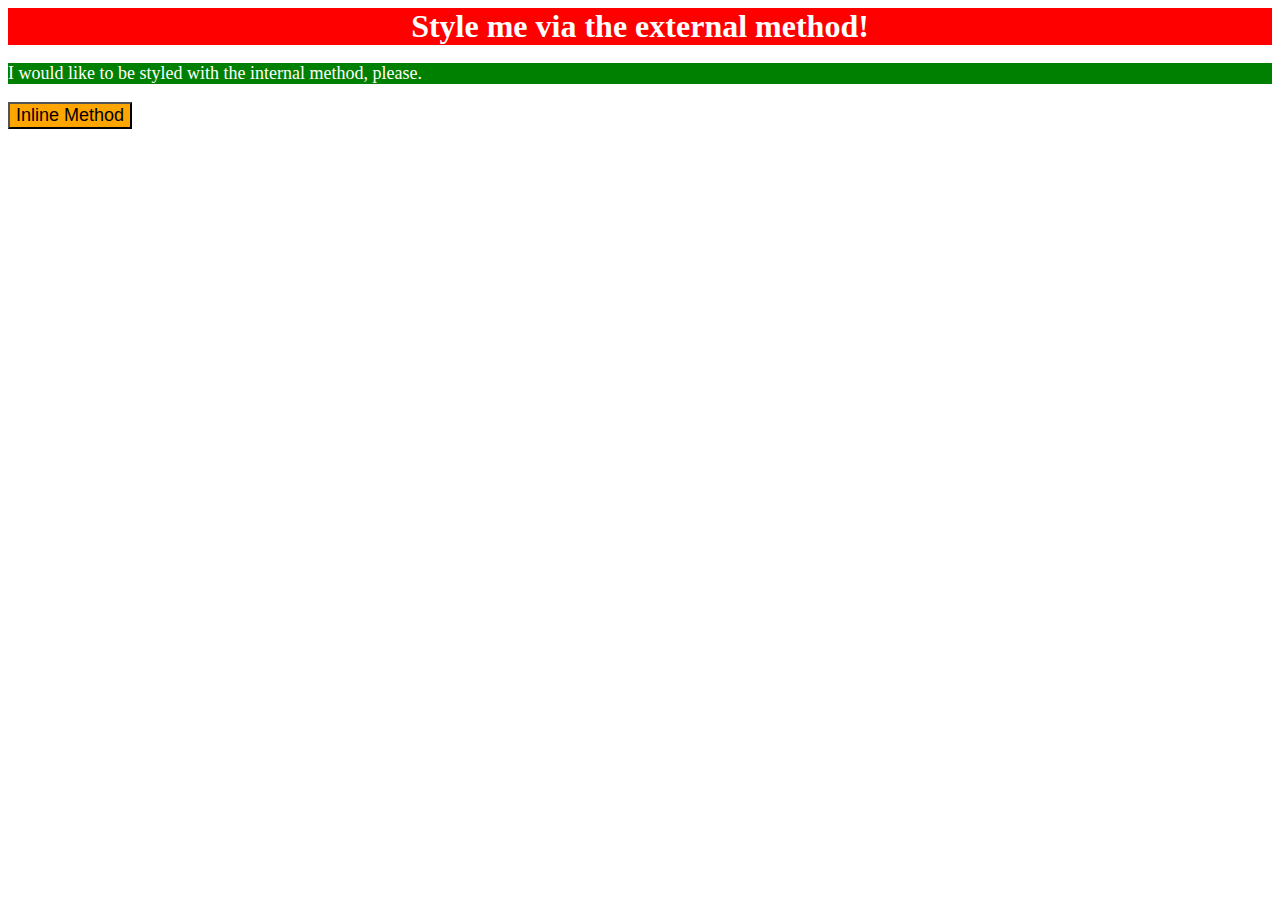
<file: foundations/intro-to-css/01-css-methods/index.html>
<!DOCTYPE html>
<html lang="en">
  <head>
    <meta charset="UTF-8">
    <meta http-equiv="X-UA-Compatible" content="IE=edge">
    <meta name="viewport" content="width=device-width, initial-scale=1.0">
    <title>Methods for Adding CSS</title>

    <link rel="stylesheet" href="style.css">

    <style>
      p{
        color: white;
        background-color: green;
        font-size: 18px;
      }
    </style>

  </head>
  <body>
    <div>Style me via the external method!</div>
    
    <p>I would like to be styled with the internal method, please.</p>

    <button style="background-color: orange; font-size: 18px;">Inline Method</button>
  </body>
</html>
</file>
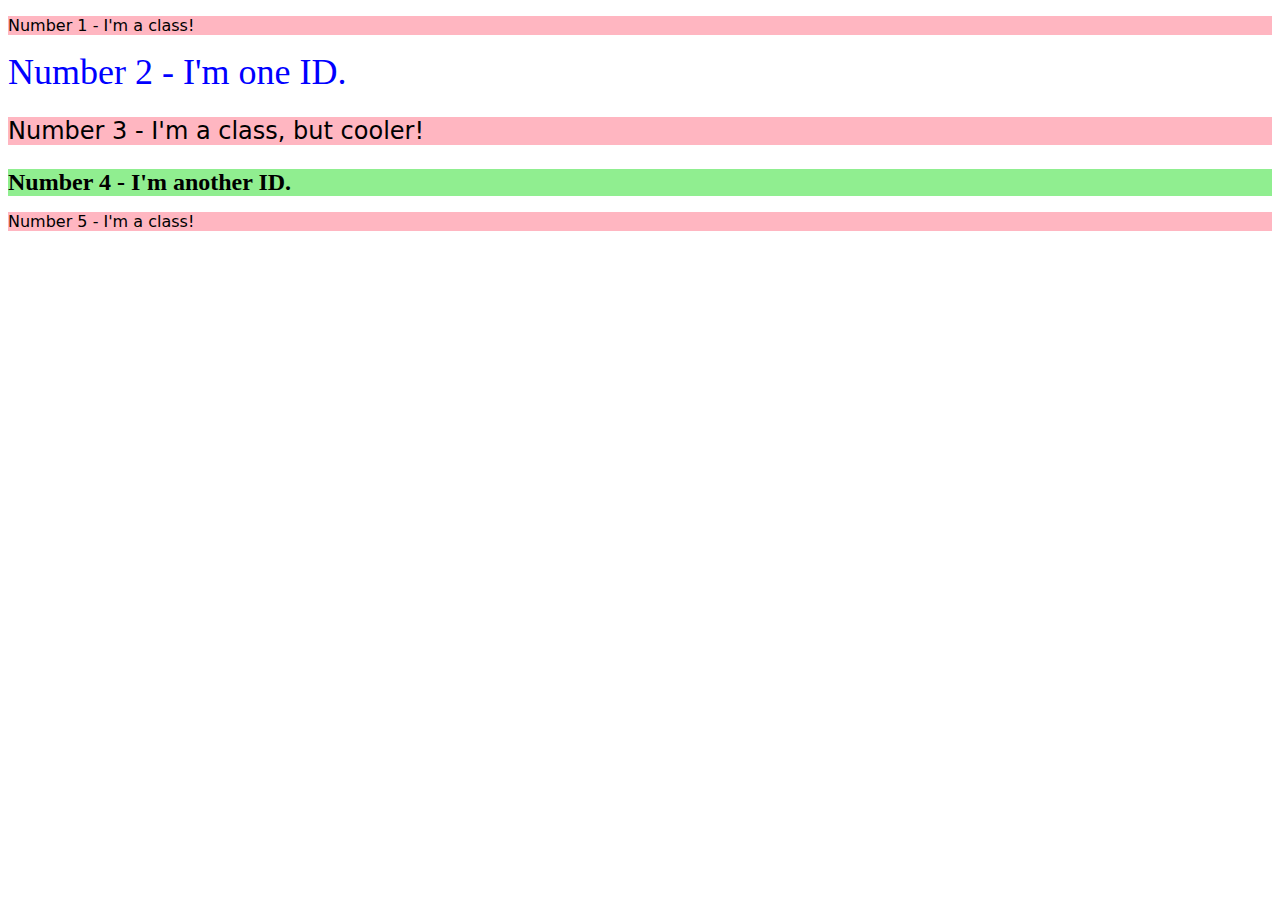
<file: foundations/intro-to-css/02-class-id-selectors/index.html>
<!DOCTYPE html>
<html lang="en">
  <head>
    <meta charset="UTF-8">
    <meta http-equiv="X-UA-Compatible" content="IE=edge">
    <meta name="viewport" content="width=device-width, initial-scale=1.0">
    <title>Class and ID Selectors</title>
    <link rel="stylesheet" href="style.css">
  </head>

  <body>
    <p class="odd" >Number 1 - I'm a class!</p>
    <div id="two">Number 2 - I'm one ID.</div>
    <p class="odd three">Number 3 - I'm a class, but cooler!</p>
    <div id="four">Number 4 - I'm another ID.</div>
    <p class="odd">Number 5 - I'm a class!</p>
  </body>
</html>
</file>
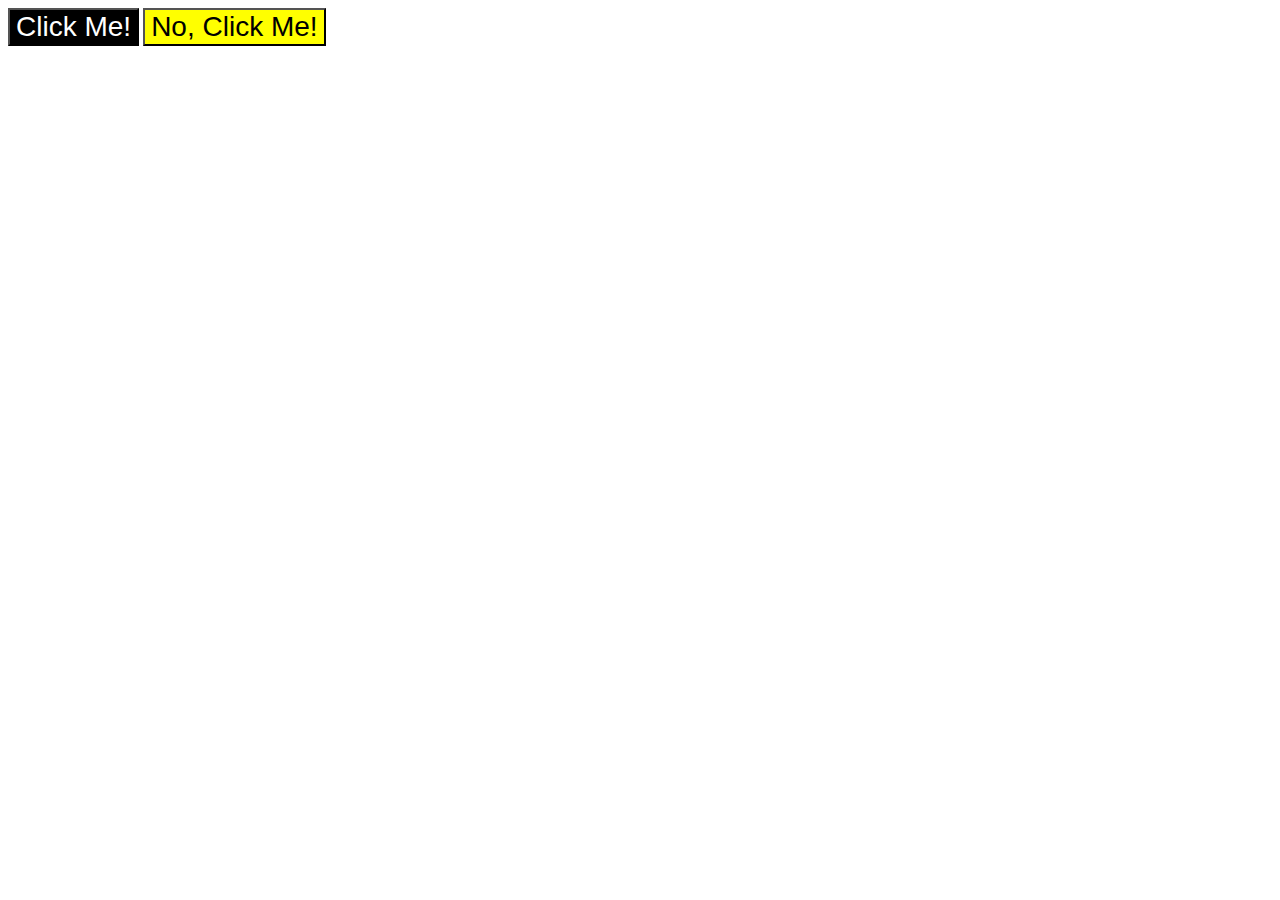
<file: foundations/intro-to-css/03-grouping-selectors/index.html>
<!DOCTYPE html>
<html lang="en">
  <head>
    <meta charset="UTF-8">
    <meta http-equiv="X-UA-Compatible" content="IE=edge">
    <meta name="viewport" content="width=device-width, initial-scale=1.0">
    <title>Grouping Selectors</title>
    <link rel="stylesheet" href="style.css">
  </head>
  <body>
    <button class="black-btn">Click Me!</button>
    <button class="yellow-btn">No, Click Me!</button>
  </body>
</html>
</file>
<file: foundations/intro-to-css/01-css-methods/style.css>
div{
  color: white;
  background-color: red;

  font-size: 32px;
  font-weight: bold;
  text-align: center;
}

/* a red background, white text,
 a font size of 32px, center aligned, 
 and bold */
</file>
<file: foundations/intro-to-css/02-class-id-selectors/style.css>
.odd{
  font-family: Verdana, DejaVu Sans, Sans-Serif;
  background-color: lightpink;
}

#two{
  color: blue;
  font-size: 36px;
}

.three, #four{
  font-size: 24px;
}

#four{
  background-color: lightgreen;
  font-weight: bold;
}
</file>
<file: foundations/intro-to-css/03-grouping-selectors/style.css>
.black-btn{
  color: white;
  background: black;
}
.yellow-btn{
  background-color: yellow;
}

.black-btn, .yellow-btn{
  font-size: 28px;
  font-family: Helvetica, Times New Roman, Sans-Serif;
}
</file>
